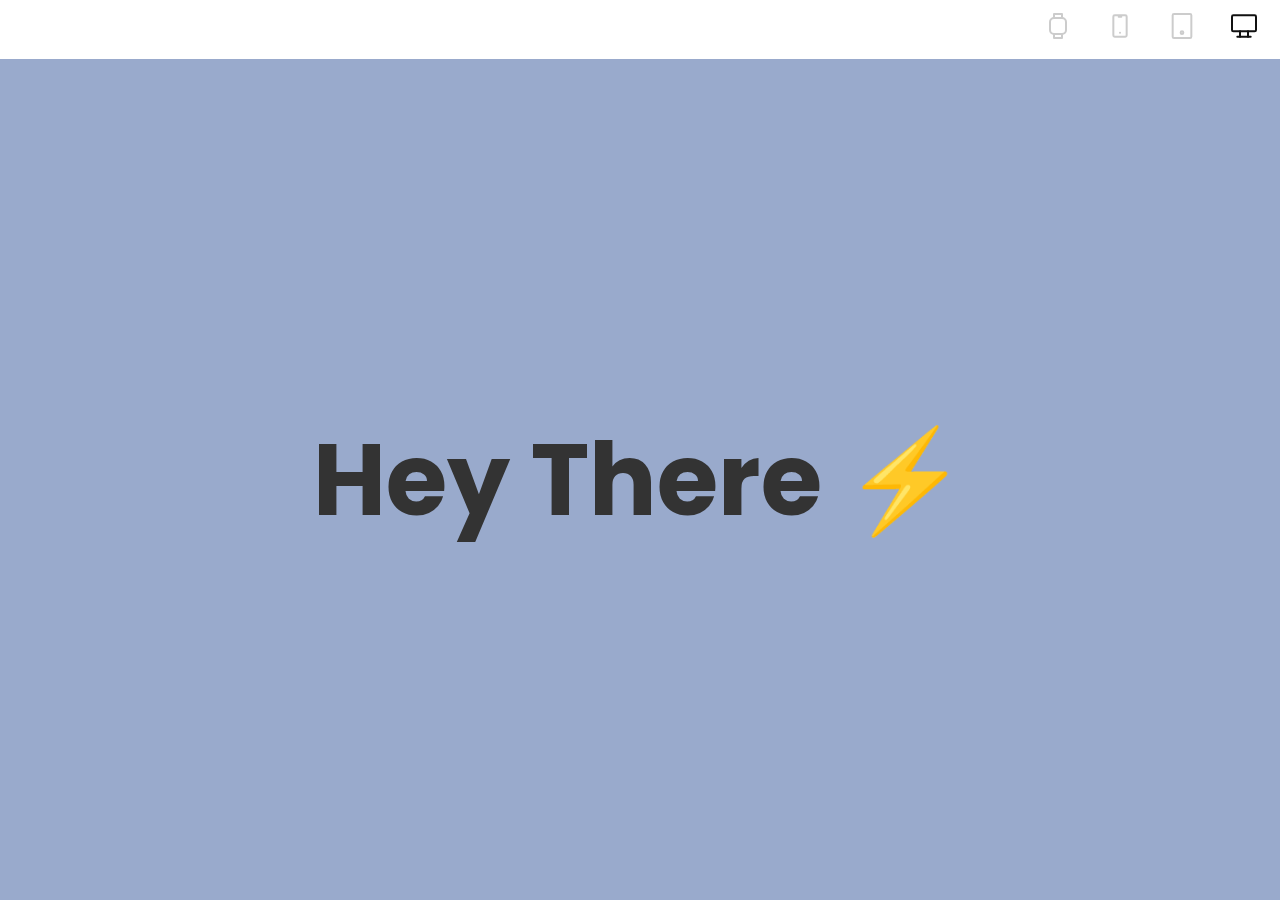
<file: demo/prototyper/index.html>
<!DOCTYPE html>
<html lang="en">
<head>
    <meta charset="UTF-8">
    <meta name="viewport" content="width=device-width, initial-scale=1.0">
    <title>Prototyper</title>
    <link rel="stylesheet" href="../../prototyper/prototyper.css">
    <style>
        @import url('https://fonts.googleapis.com/css2?family=Poppins:wght@200;300;400;500;700&display=swap');
        body{
            font-family: 'Poppins', sans-serif;
            margin: 0;
            padding: 0;
            box-sizing: border-box;
            min-height: 100vh;
        }
        section {
            height: 100vh;
            background-color: #9ac;
            color: #333;
            font-size: 100px;
            font-weight: 700;
            display: grid;
            place-items: center;
            text-align: center;
            transition: all 300ms;
        }
        .zap {
            cursor: pointer;
        }
        @media (max-width: 768px) {
            section {
                background-color: rgb(238, 223, 154);
                font-size: 70px;
            }
        }
        @media (max-width: 420px) {
            section {
                background-color: rgb(207, 154, 238);
                font-size: 50px;
            }
        }
        @media (max-width: 370px) {
            section {
                background-color: rgb(122, 255, 182);
                font-size: 30px;
            }
        }
    </style>
</head>
<body>
    <section>
        <div>Hey There <span class="zap" onclick="zap()">⚡</span></div>
    </section>
    <section>
        I am Second Page
    </section>
    <script>
        function zap() {
            console.log('ZAPPED');
        }
    </script>
    <script src="../../prototyper/prototyper.js" onload="init()"></script>
</body>
</html>
</file>
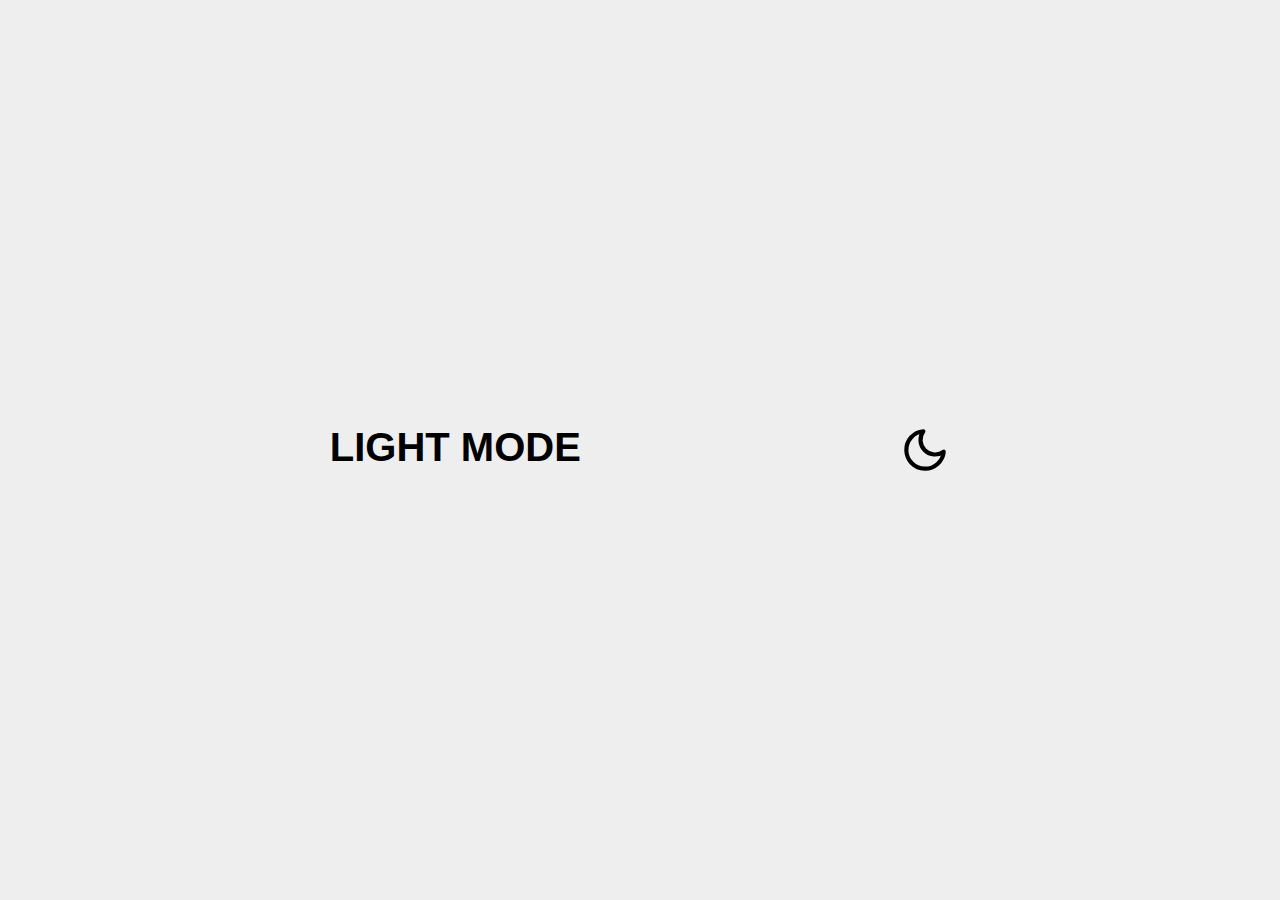
<file: demo/themejs/index.html>
<!DOCTYPE html>
<html lang="en">
<head>
    <meta charset="UTF-8">
    <meta name="viewport" content="width=device-width, initial-scale=1.0">
    <title>Test Doc</title>
    <style>
    html, body {margin: 0; padding: 0; background: #eee;font-family: 'Segoe UI', Tahoma, Geneva, Verdana, sans-serif;}
    h1 {
        font-size: 40px;
        font-weight: bold;
        margin: 0;
        display: flex;
        width: 100%;
        max-width: 1000px;
        justify-content: space-around;
        padding: 0 30px;
        box-sizing: border-box;
    }
    body {min-height: 100vh;display: flex;align-items: center;justify-content: center;}
    html[data-theme='dark'] {
        filter: invert(1) hue-rotate(180deg);
    }
    html[data-theme="dark"] h1 span:after {
        content: "DARK MODE"
    }
    html[data-theme="light"] h1 span:after {
        content: "LIGHT MODE"
    }
    h1 img {
        width: 50px;
        cursor: pointer;
    }
    </style>
</head>
<body>
    <h1>
        <span></span>
        <img src="./sun.svg" 
             data-light-src="./sun.svg" 
             data-dark-src="./moon.svg" 
             alt="light theme" 
             id="theme-selector"
             onclick="switchTheme(this)">
    </h1>
    <script src="../../themejs/theme.js" onload="setupThemeIcon()"></script>
</body>
</html>
</file>
<file: prototyper/prototyper.css>
body {
  margin: 0;
  padding: 0;
  -webkit-box-sizing: border-box;
          box-sizing: border-box;
  min-height: 100vh;
  background: #efefef;
  font-family: 'Segoe UI', Tahoma, Geneva, Verdana, sans-serif;
}

.floating-icon {
  position: fixed;
  bottom: 30px;
  right: 30px;
  background-color: #fff;
  box-shadow: 1px 1px 3px 1px #333;
  color: #333;
  font-size: 30px;
  font-weight: 600;
  padding: 15px 26px 14px;
  cursor: pointer;
  border-radius: 50%;
  opacity: 0.4;
  z-index: 99999;
}

iframe {
  width: 100%;
  height: 100%;
  display: block;
  border: none;
}

.prototyper {
  display: -ms-grid;
  display: grid;
  -ms-grid-rows: auto 1fr;
      grid-template-rows: auto 1fr;
  min-height: 100vh;
}

.prototyper-nav {
  display: -webkit-box;
  display: -ms-flexbox;
  display: flex;
  background-color: #fff;
}

.prototyper-nav .prototyper-nav-icons {
  margin-left: auto;
}

.prototyper-nav .prototyper-nav-icons .prototyper-nav-icon {
  display: inline-block;
  margin-right: 10px;
  padding: 10px;
  cursor: pointer;
}

.prototyper-nav .prototyper-nav-icons .prototyper-nav-icon svg {
  stroke: #ccc;
  -webkit-transition: all 300ms;
  transition: all 300ms;
}

.prototyper-nav .prototyper-nav-icons .prototyper-nav-icon.active svg {
  stroke: #111;
}

.prototyper-contianer {
  margin: auto;
  position: relative;
  height: 100%;
  -webkit-transition: height 300ms, width 300ms;
  transition: height 300ms, width 300ms;
}

.prototyper-contianer-view {
  -webkit-transition: all 300ms;
  transition: all 300ms;
}

.prototyper-contianer.desktop, .prototyper-contianer.desktop .prototyper-contianer-view {
  width: 100%;
  height: 100%;
}

.prototyper-contianer.tablet .prototyper-contianer-view {
  width: 768px;
  height: 1024px;
  padding: 30px 20px 60px;
  margin: 20px auto 0;
  background-color: #333;
  border-radius: 20px;
  -webkit-transform: scale(0.7);
          transform: scale(0.7);
  -webkit-transform-origin: top center;
          transform-origin: top center;
}

.prototyper-contianer.tablet .prototyper-contianer-view:before {
  content: '';
  position: absolute;
  height: 5px;
  width: 40px;
  border: 1px solid #aaa;
  border-radius: 10px;
  top: 12.5px;
  left: 50%;
  -webkit-transform: translateX(-50%);
          transform: translateX(-50%);
}

.prototyper-contianer.tablet .prototyper-contianer-view:after {
  content: '';
  position: absolute;
  height: 40px;
  width: 40px;
  border: 1px solid #aaa;
  border-radius: 50%;
  bottom: 10px;
  left: 50%;
  -webkit-transform: translateX(-50%);
          transform: translateX(-50%);
}

.prototyper-contianer.mobile .prototyper-contianer-view {
  width: 411px;
  height: 823px;
  padding: 30px 20px 60px;
  margin: 20px auto 0;
  background-color: #333;
  border-radius: 20px;
  -webkit-transform: scale(0.8);
          transform: scale(0.8);
  -webkit-transform-origin: top center;
          transform-origin: top center;
}

.prototyper-contianer.mobile .prototyper-contianer-view:before {
  content: '';
  position: absolute;
  height: 5px;
  width: 40px;
  border: 1px solid #aaa;
  border-radius: 10px;
  top: 12.5px;
  left: 50%;
  -webkit-transform: translateX(-50%);
          transform: translateX(-50%);
}

.prototyper-contianer.mobile .prototyper-contianer-view:after {
  content: '';
  position: absolute;
  height: 40px;
  width: 40px;
  border: 1px solid #aaa;
  border-radius: 50%;
  bottom: 10px;
  left: 50%;
  -webkit-transform: translateX(-50%);
          transform: translateX(-50%);
}

.prototyper-contianer.watch .prototyper-contianer-view {
  width: 368px;
  height: 448px;
  padding: 20px;
  margin: 20px auto 0;
  background-color: #333;
  border-radius: 20px;
}

.prototyper-contianer.watch .prototyper-contianer-view:before {
  content: '';
  position: absolute;
  height: 80px;
  width: 10px;
  border-radius: 0 5px 5px 0;
  top: 40px;
  right: -10px;
  background-color: #333;
}

.prototyper-contianer.watch .prototyper-contianer-view:after {
  content: '';
  position: absolute;
  height: 120px;
  width: 5px;
  border-radius: 0 5px 5px 0;
  top: 200px;
  right: -5px;
  background-color: #333;
}
/*# sourceMappingURL=prototyper.css.map */
</file>
